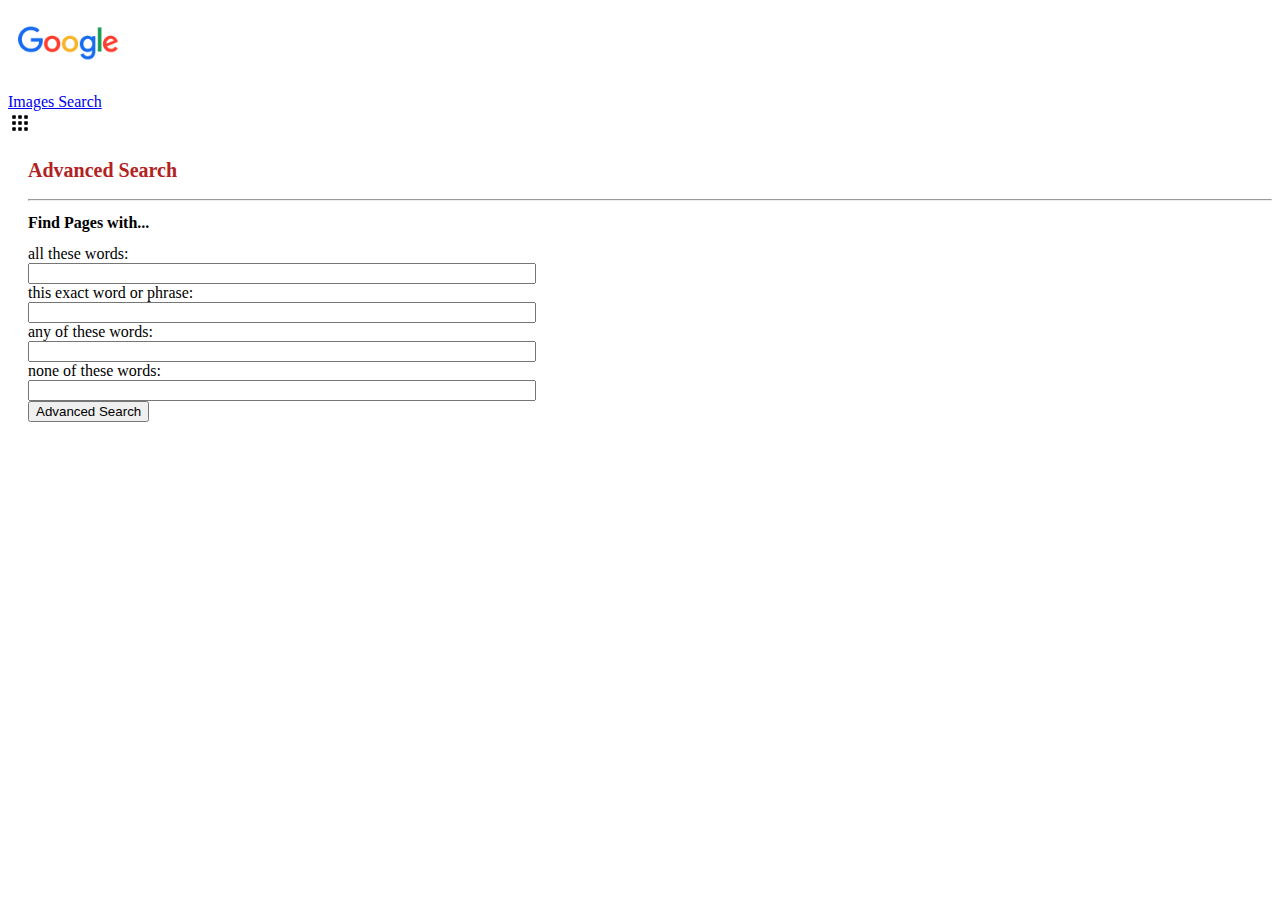
<file: Google-Search/advanced.html>
<!DOCTYPE html>
<html lang="en">
    <head>
        <title>Google Search!</title>
        <link rel="icon" href=
        "https://lh3.googleusercontent.com/COxitqgJr1sJnIDe8-jiKhxDx1FrYbtRHKJ9z_hELisAlapwE9LUPh6fcXIfb5vwpbMl4xl9H9TRFPc5NOO8Sb3VSgIBrfRYvW6cUA"
                  type="image/x-icon">
        <meta name="viewport" content="width=device-width, initial-scale=1.0">
        <link rel="stylesheet" href="https://stackpath.bootstrapcdn.com/bootstrap/4.5.0/css/bootstrap.min.css" integrity="sha384-9aIt2nRpC12Uk9gS9baDl411NQApFmC26EwAOH8WgZl5MYYxFfc+NcPb1dKGj7Sk" crossorigin="anonymous">
        <style>
               #icon{
                display:block;
                margin-left:auto;
                margin-right:auto;
                width:100px;
                height:auto;
                margin-top: -15px;
                margin-bottom: 0px;
                margin-left: 10px;
                align-content: left;

            }
             .text{
                text-align: left;
                font-size: 20px;
                margin-top: 20px;
                margin-right:0px;
                color:firebrick
             }
             #search_elements{
                padding-left: 20px;
             }
        </style>
    </head>
    <body>
        <div class="nav-item">
            <img src="Images\social.png" alt="Google Icon" class="rounded float-left" id ="icon" >
        </div>
        <div   id ="links" class="nav justify-content-end">
            <div class="nav-item">
                <a class="nav-link active" href = "Images.html">Images Search</a>
            </div >
            <div  class="nav-item">
                <img  class="nav-link disabled" src = "Images\apps.png", alt ="more options">
            </div>
        </div>
        <div id = "search_elements">
            <form action="https://google.com/search">
                <h2 class = "text"  class = "d-flex justify-content-start">Advanced Search</h2>
            <hr>
                <h2 style= "font-size: 16px;margin-right:20px" class ="text-left">Find Pages with...</h2>
                <div class="form-group row">
                  <label for="fword"    class="col-sm-2 col-form-label d-flex justify-content-start">all these words:</label>
                  <div >
                    <input   style = "width: 500px;"class="form-control d-flex justify-content-start" type="text" name="as_q"><br>
                  </div>
                </div>
              
                <div class="form-group row">
                  <label for="phword" class="col-sm-2 col-form-label d-flex justify-content-start">this exact word or phrase:</label>
                  <div >
                    <input  style = "width: 500px;" class="form-control d-flex justify-content-start" type="text" name="as_epq"><br>
                  </div>
                </div>
              
                <div class="form-group row">
                  <label  for="aword" class="col-sm-2 col-form-label d-flex justify-content-start">any of these words:</label>
                  <div class="input-lb">
                    <input  style = "width: 500px;" class="form-control d-flex justify-content-start" type="text" name="as_oq"><br>
                  </div>
                </div>
              
                <div class="form-group row">
                  <label  class="col-sm-2 col-form-label d-flex justify-content-start" for="nword">none of these words:</label>
                  <div >
                    <input  style = "width: 500px;" class="form-control d-flex justify-content-start" type="text"   name="as_eq"><br>
                  </div>
                </div>
              
                <div>
                  <input class="btn btn-primary d-flex justify-content-start" type="submit" value="Advanced Search" aria-label="Advanced Search">
                </div>
              </form>
              
        </div>
         
    </body>
<html>
</file>
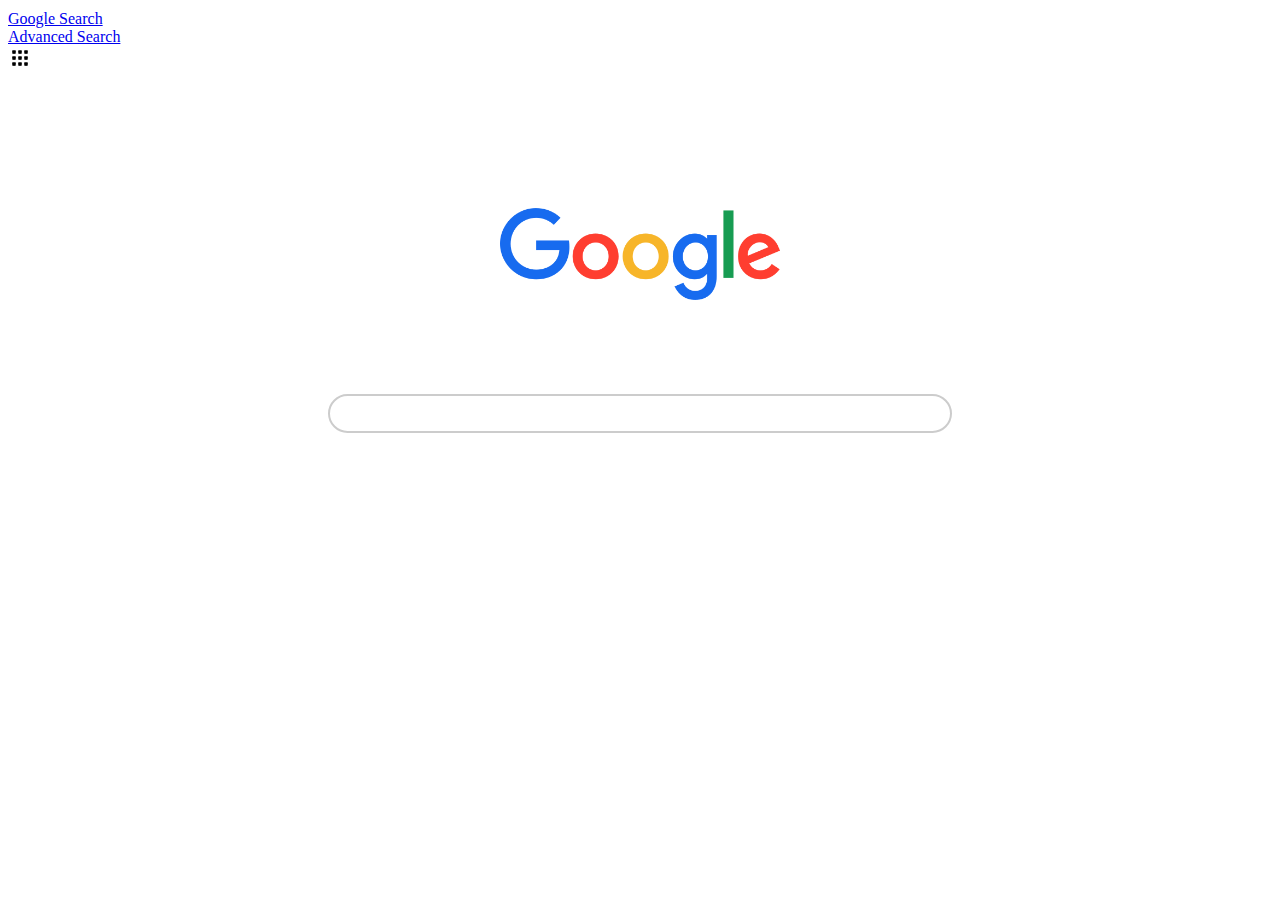
<file: Google-Search/Images.html>
<!DOCTYPE html>
<html lang="en">
    <head>
        <title>Google Search!</title>
        <link rel="icon" href=
        "https://lh3.googleusercontent.com/COxitqgJr1sJnIDe8-jiKhxDx1FrYbtRHKJ9z_hELisAlapwE9LUPh6fcXIfb5vwpbMl4xl9H9TRFPc5NOO8Sb3VSgIBrfRYvW6cUA"
                  type="image/x-icon">
        <meta name="viewport" content="width=device-width, initial-scale=1.0">
        <link rel="stylesheet" href="https://stackpath.bootstrapcdn.com/bootstrap/4.5.0/css/bootstrap.min.css" integrity="sha384-9aIt2nRpC12Uk9gS9baDl411NQApFmC26EwAOH8WgZl5MYYxFfc+NcPb1dKGj7Sk" crossorigin="anonymous">
        <style>
            .icon{
                display:block;
                margin-left:auto;
                margin-right:auto;
                width:280px;
                height:auto;
                margin-top: 40px;
                margin-bottom: 0px;

            }
            input[type=text]{
                display:block;
                margin-left:auto;
                margin-right:auto;
                padding: 10px;  
                width: 600px;  
                border: 2px solid #ccc;  
                border-radius:30px; 
                outline: none; 
            }
            #buttons{
                text-align: center;
                margin: 40px;
            }
            #searchButton{
                align-items: center;
                padding: 10px;
                margin-right: 10px;
            }
            #Ju_st{
                align-items: center;
                padding: 10px;
                margin-right: 10px;
            }
            body{
                overflow: hidden;
            }
            #links{
                margin-top: 10px;
            }
        </style>
    </head>
    <body>
        <div   id ="links" class="nav justify-content-end">
            <div  class="nav-item">
                <a class="nav-link active" href = "search.html">Google Search</a>
            </div>
            <div  class="nav-item">
                <a class="nav-link active" href = "advanced.html">Advanced Search</a>
            </div>
            <div  class="nav-item">
                <img class="nav-link disabled" src = "Images\apps.png", alt ="more options">
            </div>
        </div>
        <img src="Images\social.png" alt="Google Icon" class ="icon" >
        <form action="http://images.google.com/images" method="get"  id = "searchForm" autocomplete="off" >
            <input type="text" name="q" class="btn-light" />
        </form>
       
    </body>
<html>
</file>
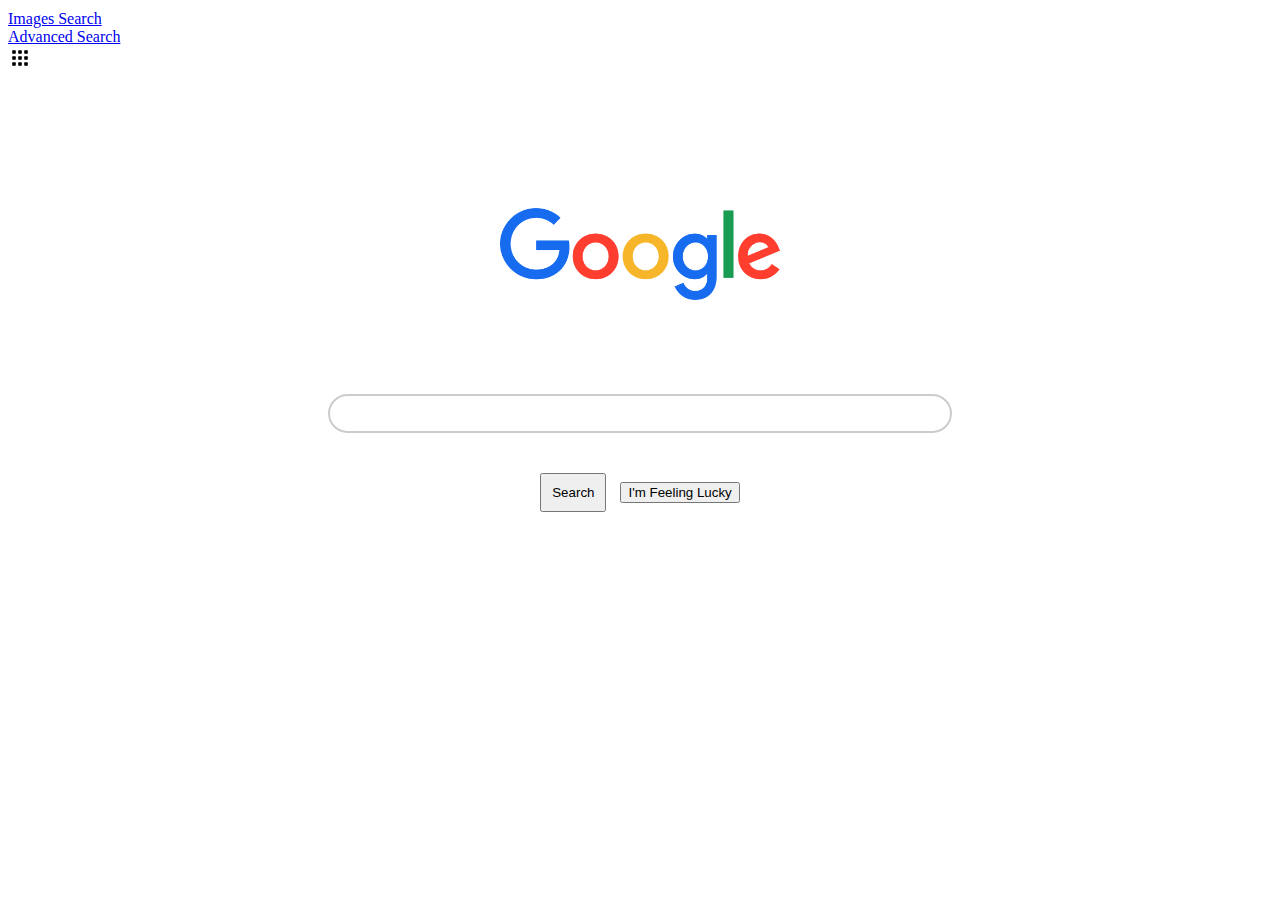
<file: Google-Search/search.html>
<!DOCTYPE html>
<html lang="en">
    <head>
        <title>Google Search!</title>
        <link rel="icon" href=
        "https://lh3.googleusercontent.com/COxitqgJr1sJnIDe8-jiKhxDx1FrYbtRHKJ9z_hELisAlapwE9LUPh6fcXIfb5vwpbMl4xl9H9TRFPc5NOO8Sb3VSgIBrfRYvW6cUA"
                  type="image/x-icon">
        <meta name="viewport" content="width=device-width, initial-scale=1.0">
        <link rel="stylesheet" href="https://stackpath.bootstrapcdn.com/bootstrap/4.5.0/css/bootstrap.min.css" integrity="sha384-9aIt2nRpC12Uk9gS9baDl411NQApFmC26EwAOH8WgZl5MYYxFfc+NcPb1dKGj7Sk" crossorigin="anonymous">
        <style>
            .icon{
                display:block;
                margin-left:auto;
                margin-right:auto;
                width:280px;
                height:auto;
                margin-top: 40px;
                margin-bottom: 0px;

            }
            input[type=text]{
                display:block;
                margin-left:auto;
                margin-right:auto;
                padding: 10px;  
                width: 600px;  
                border: 2px solid #ccc;  
                border-radius:30px; 
                outline: none; 
            }
            #buttons{
                text-align: center;
                margin: 40px;
            }
            #searchButton{
                align-items: center;
                padding: 10px;
                margin-right: 10px;
            }
            #Ju_st{
                align-items: center;
                padding: 10px;
                margin-right: 10px;
            }
            body{
                overflow: hidden;
            }
            #links{
                margin-top: 10px;
            }
        </style>
    </head>
    <body>
        <div   id ="links" class="nav justify-content-end">
            <div class="nav-item">
                <a class="nav-link active" href = "Images.html">Images Search</a>
            </div >
            <div  class="nav-item">
                <a class="nav-link active" href = "advanced.html">Advanced Search</a>
            </div>
            <div  class="nav-item">
                <img class="nav-link disabled" src = "Images\apps.png", alt ="more options">
            </div>
        </div>
        <img src="Images\social.png" alt="Google Icon" class ="icon" >
        <form action="https://google.com/search" method="get"  id = "searchForm" autocomplete="off" >
            <input type="text" name="q" class="btn-light" />
        </form>
        <div id = "buttons">
            <button id="searchButton" class="btn btn-light btn-lg" type="submit" form="searchForm">Search</button>
        <a href = "https://doodles.google/">
            <button id = "Jus_t" type="button"   id = "Ju_st" class="btn btn-light btn-lg">I'm Feeling Lucky</button>
        </a> 
        </div>
          
         
       
    </body>
<html>
</file>
